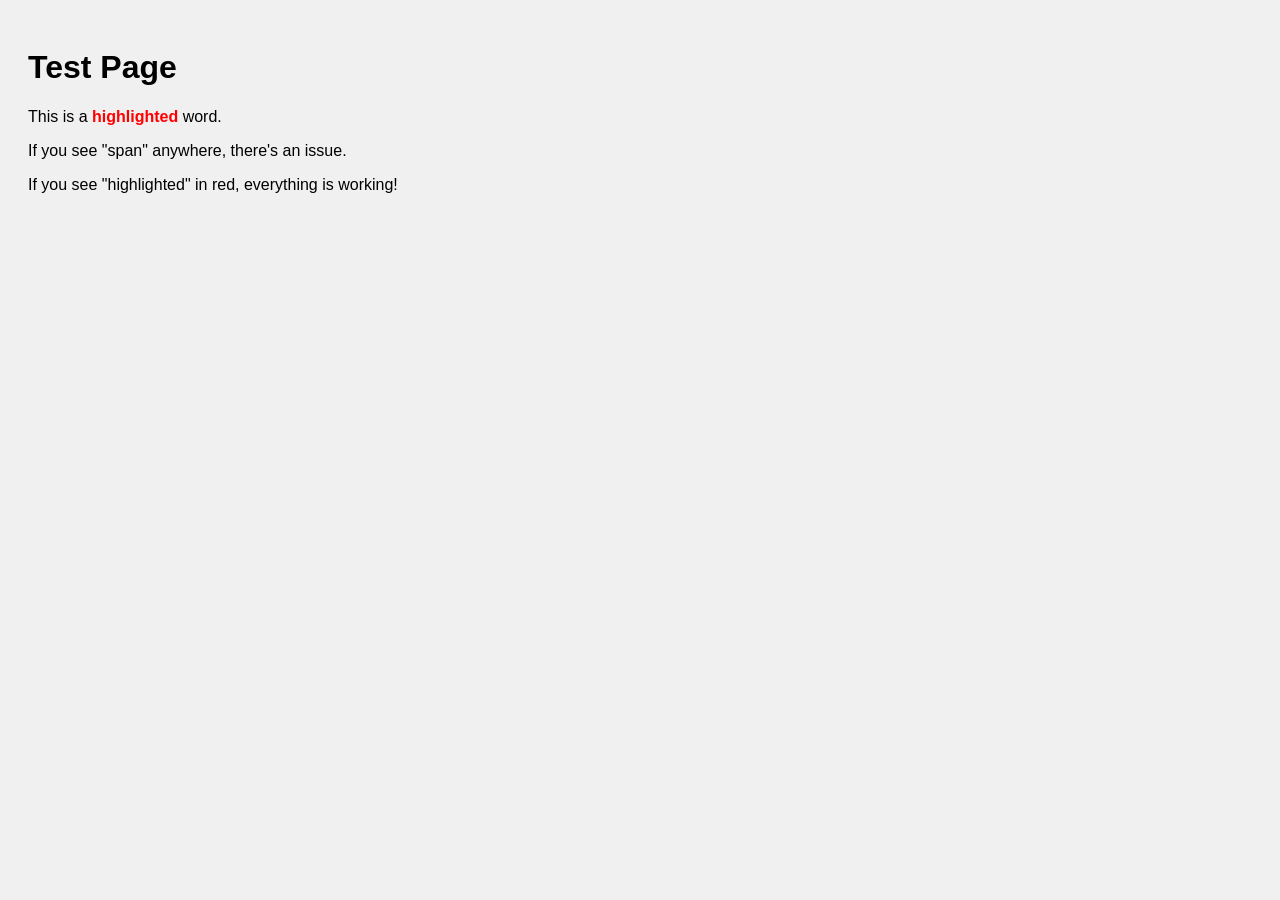
<file: test.html>
<!DOCTYPE html>
<html lang="en">
<head>
    <meta charset="UTF-8">
    <meta name="viewport" content="width=device-width, initial-scale=1.0">
    <title>Test Page</title>
    <style>
        body {
            font-family: Arial, sans-serif;
            padding: 20px;
            background: #f0f0f0;
        }
        .highlight {
            color: red;
            font-weight: bold;
        }
    </style>
</head>
<body>
    <h1>Test Page</h1>
    <p>This is a <span class="highlight">highlighted</span> word.</p>
    <p>If you see "span" anywhere, there's an issue.</p>
    <p>If you see "highlighted" in red, everything is working!</p>
</body>
</html>
</file>
